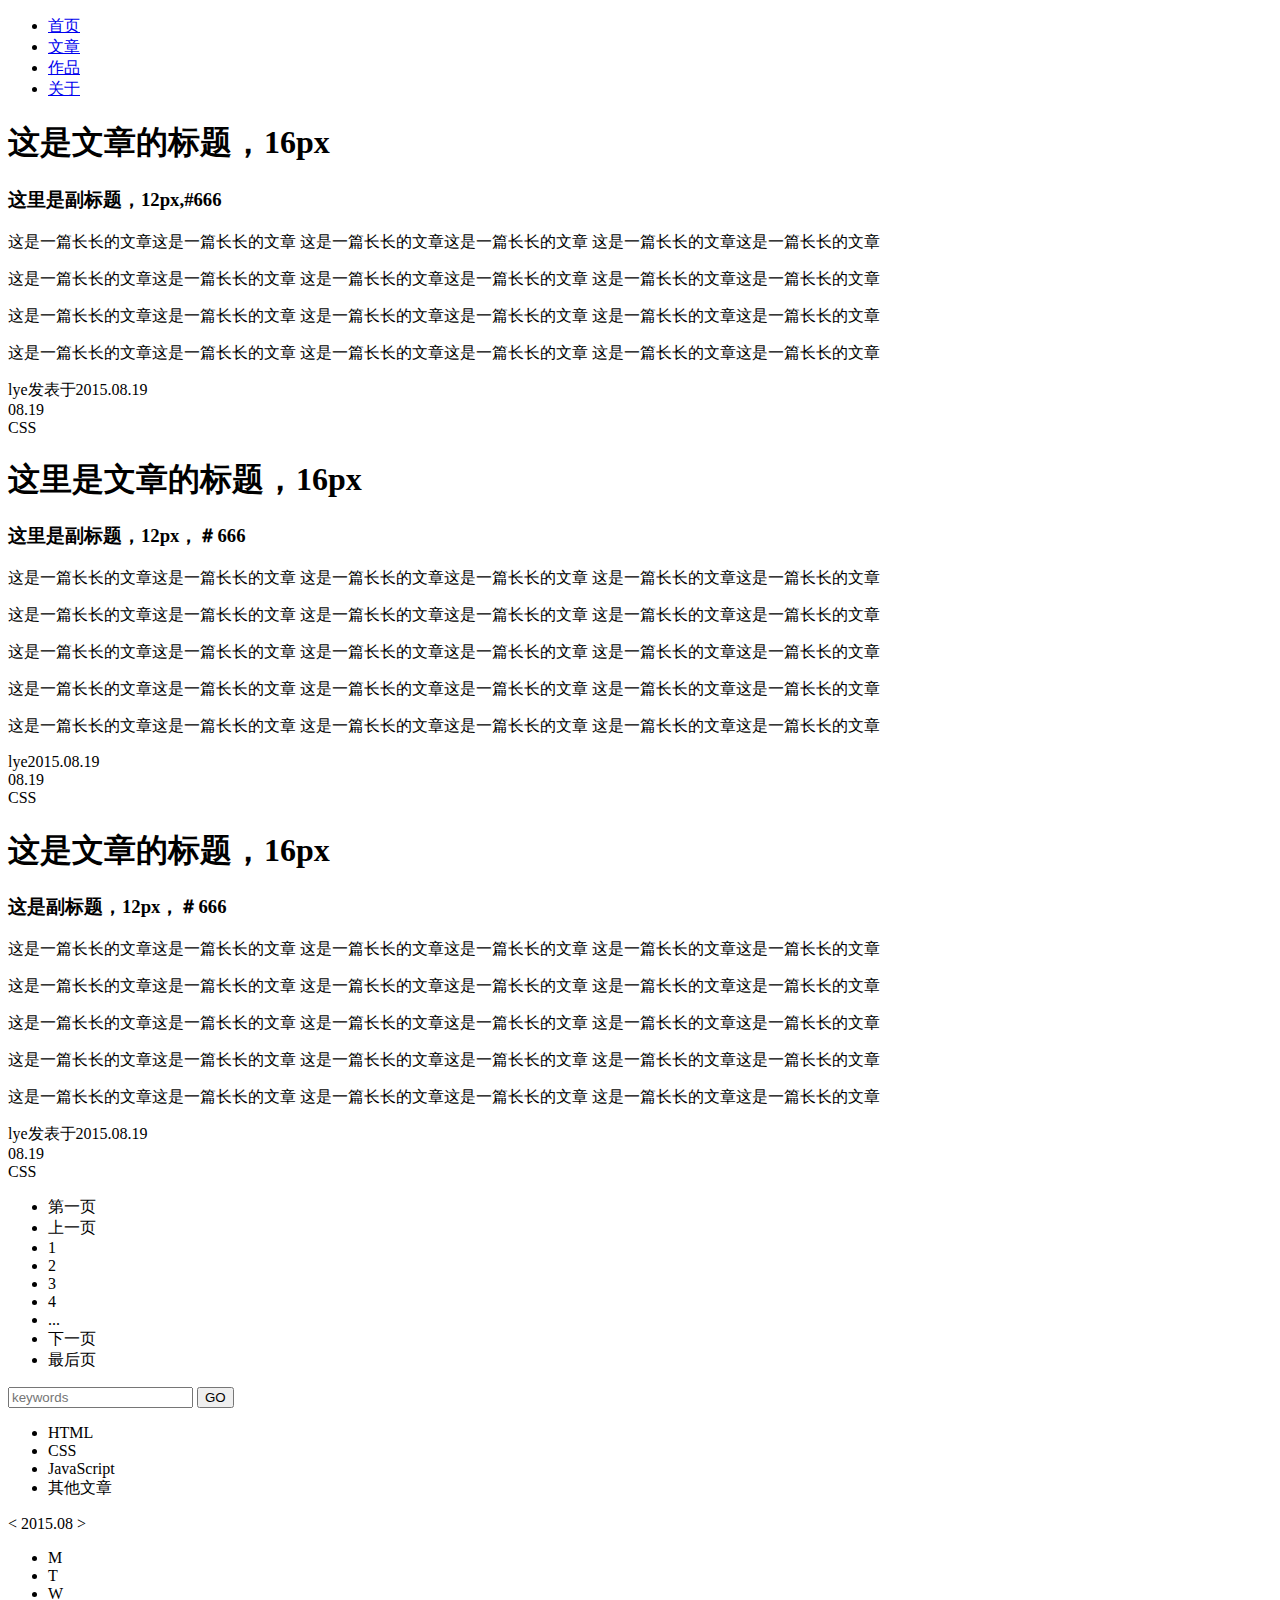
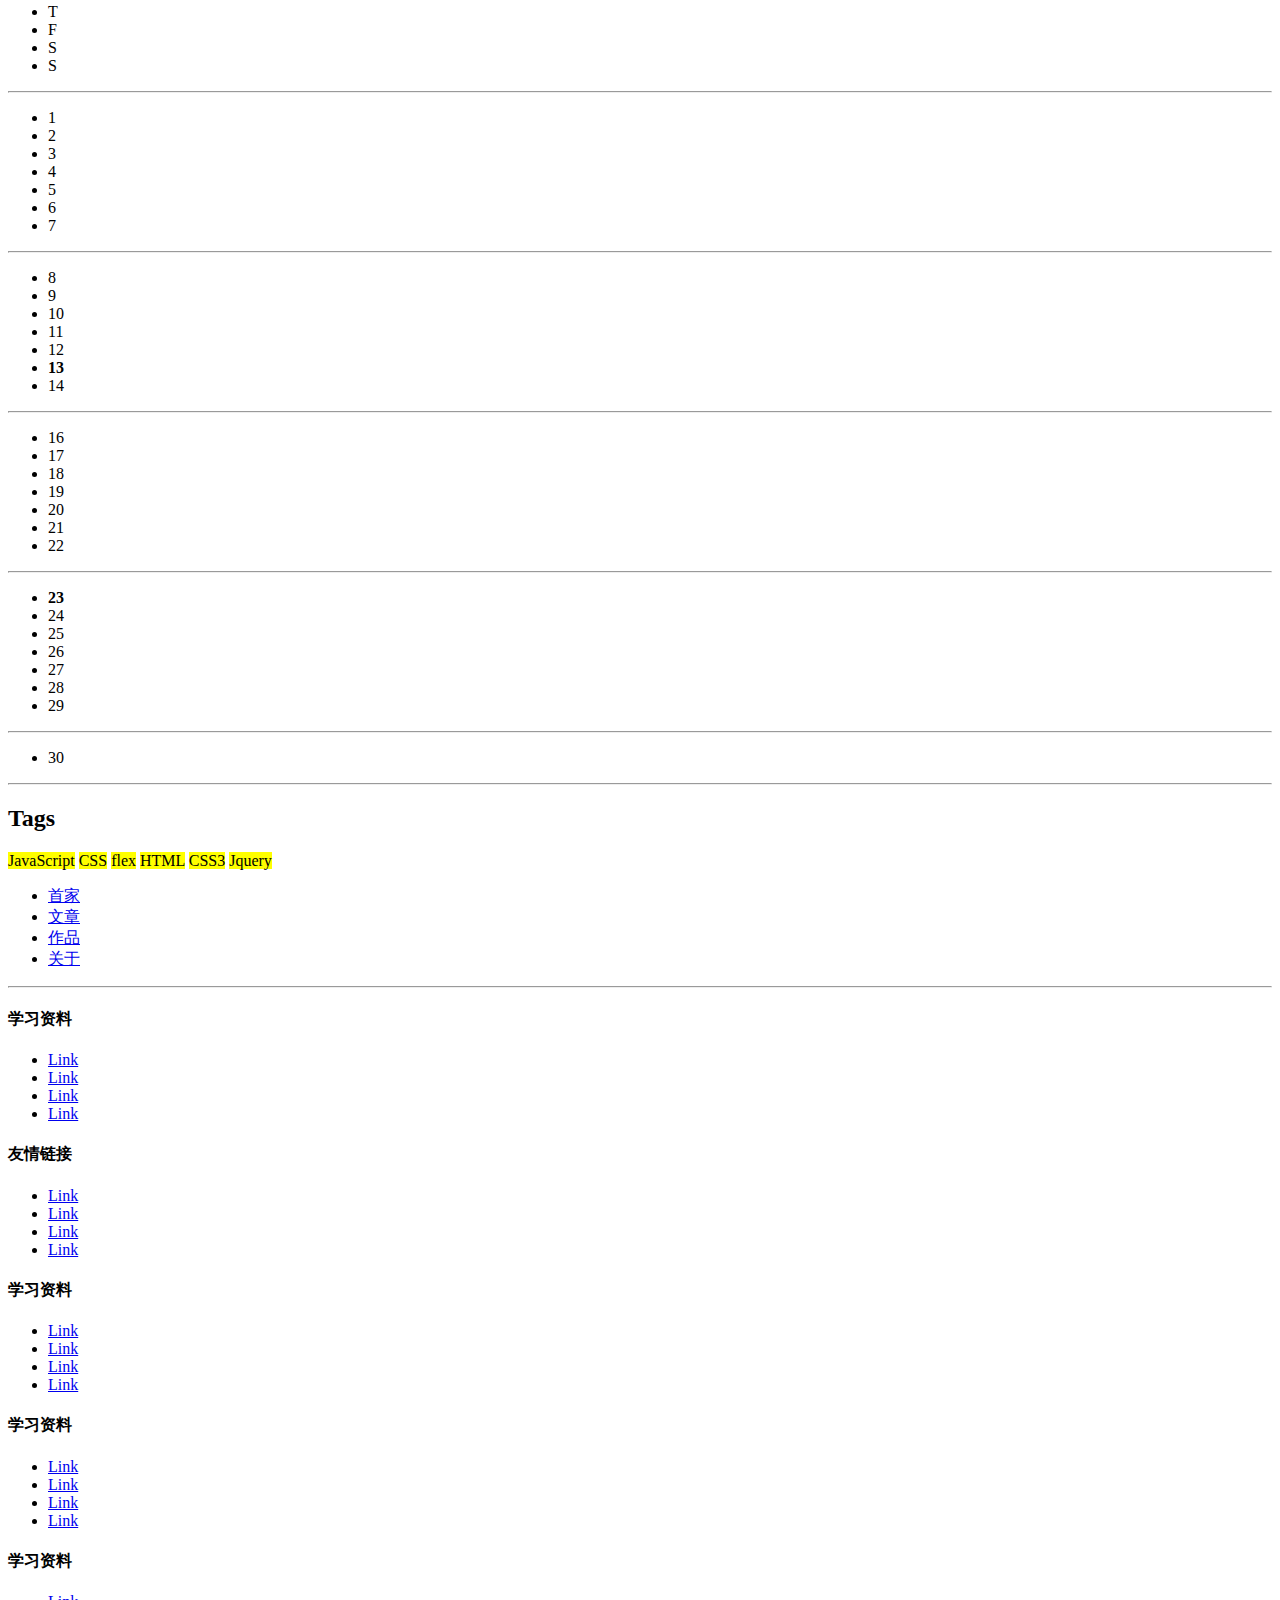
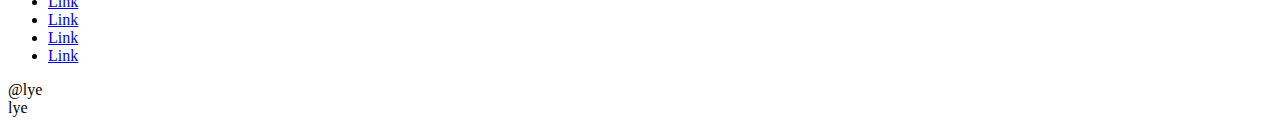
<file: blog.html>
<!DOCTYPE html>
<html>
<head lang="zh-CN">
    <meta charset="UTF-8" http-equiv="X-UA-Compatible" content="IE=edge,chrome=1">  
    <title>Lye's blog</title>
    <link href="css/style.css" rel="stylesheet">
    

</head>
<body>
    <!--导航部分-->
    <header>
        <nav>
            <a href="#"><div class="nav-logo"></a>
            <ul class="nav-menu">
                <li><a href="index.html">首页</a></li>
                <li><a href="index.html">文章</a></li>
                <li><a href="index.html">作品</a></li>
                <li><a href="index.html">关于</a></li>
            </ul>
        </nav>
        <a href="https://github.com/lyesnake" target="_blank">
            <div class="nav-icon"></div>
        </a>
    </header>
    <!--导航结束-->
    
    
    <!--主体内容-->
    <div class="main-body">
        <div class="m-content">
            <div class="m-main">
                <!--博客文章-->
                <div class="blog">
                    <div class="b-item">
                        <div class="b-article">
                            <hgroup class="b-title">
                                <h1>这是文章的标题，16px</h1>
                                <h3>这里是副标题，12px,#666</h3>
                            </hgroup>
                            <article class="b-text">
                                <p>
                                这是一篇长长的文章这是一篇长长的文章
                                这是一篇长长的文章这是一篇长长的文章
                                这是一篇长长的文章这是一篇长长的文章
                                </p>
                                <p>
                                这是一篇长长的文章这是一篇长长的文章
                                这是一篇长长的文章这是一篇长长的文章
                                这是一篇长长的文章这是一篇长长的文章
                                </p>
                                  <p>
                                这是一篇长长的文章这是一篇长长的文章
                                这是一篇长长的文章这是一篇长长的文章
                                这是一篇长长的文章这是一篇长长的文章
                                </p>
                                  <p>
                                这是一篇长长的文章这是一篇长长的文章
                                这是一篇长长的文章这是一篇长长的文章
                                这是一篇长长的文章这是一篇长长的文章
                                </p>
                            </article>
                            <div class="b-time">
                                <span class="b-author">lye</span>发表于<time>2015.08.19</time>
                            </div>
                        </div>
                        <div class="b-summary">
                            <div class="b-s-time">08.19</div>
                            <div class="b-s-category">CSS</div>
                        </div>
                    </div>
                    <div class="b-article">
                        <hgroup class="b-title">
                            <h1>这里是文章的标题，16px</h1>
                            <h3>这里是副标题，12px，＃666</h3>
                        </hgroup>
                        <article class="b-text">
                          <p>
                                这是一篇长长的文章这是一篇长长的文章
                                这是一篇长长的文章这是一篇长长的文章
                                这是一篇长长的文章这是一篇长长的文章
                          </p>
                          <p>
                                这是一篇长长的文章这是一篇长长的文章
                                这是一篇长长的文章这是一篇长长的文章
                                这是一篇长长的文章这是一篇长长的文章
                           </p>
                           <p>
                                这是一篇长长的文章这是一篇长长的文章
                                这是一篇长长的文章这是一篇长长的文章
                                这是一篇长长的文章这是一篇长长的文章
                            </p>
                            <p>
                                这是一篇长长的文章这是一篇长长的文章
                                这是一篇长长的文章这是一篇长长的文章
                                这是一篇长长的文章这是一篇长长的文章
                            </p>
                            <p>
                                这是一篇长长的文章这是一篇长长的文章
                                这是一篇长长的文章这是一篇长长的文章
                                这是一篇长长的文章这是一篇长长的文章
                            </p>
                        </article>
                        <div class="b-time">
                            <span class="b-author">lye</span><time>2015.08.19</time>
                        </div>
                    </div>
                    <div class="b-summary">
                        <div class="b-s-time">08.19</div>
                        <div class="b-s-category">CSS</div>
                    </div>
                </div>
                <div class="b-item">
                    <div class="b-article">
                        <hgroup class="b-title">
                            <h1>这是文章的标题，16px</h1>
                            <h3>这是副标题，12px，＃666</h3>
                        </hgroup>
                        <article class="b-text">
                          <p>
                                这是一篇长长的文章这是一篇长长的文章
                                这是一篇长长的文章这是一篇长长的文章
                                这是一篇长长的文章这是一篇长长的文章
                                </p>
                                  <p>
                                这是一篇长长的文章这是一篇长长的文章
                                这是一篇长长的文章这是一篇长长的文章
                                这是一篇长长的文章这是一篇长长的文章
                                </p>
                                  <p>
                                这是一篇长长的文章这是一篇长长的文章
                                这是一篇长长的文章这是一篇长长的文章
                                这是一篇长长的文章这是一篇长长的文章
                                </p>
                                  <p>
                                这是一篇长长的文章这是一篇长长的文章
                                这是一篇长长的文章这是一篇长长的文章
                                这是一篇长长的文章这是一篇长长的文章
                                </p>
                                  <p>
                                这是一篇长长的文章这是一篇长长的文章
                                这是一篇长长的文章这是一篇长长的文章
                                这是一篇长长的文章这是一篇长长的文章
                                </p>
                        </article>
                        <div class="b-time">
                            <span class="b-author">lye</span>发表于<time>2015.08.19</time>
                        </div>
                        </div>
                        <div class="b-summary">
                            <div class="b-s-time">08.19</div>
                            <div class="b-s-category">CSS</div>
                        </div>
                    </div>
                    <div class="b-page">
                        <ul>
                            <li>第一页</li>
                            <li>上一页</li>
                            <li class="active">1</li>
                            <li>2</li>
                            <li>3</li>
                            <li>4</li>
                            <li>...</li>
                            <li>下一页</li>
                            <li>最后页</li>
                        </ul>
                </div>
            </div>
            <!--博客结束-->
        </div>
        <!--侧边开始-->
        <aside class="m-aside">
            <!--搜索框开始-->
            <div class="m-search">
                <div class="m-s-form">
                    <input type="text" placeholder="keywords" class="m-s-input">
                    <input type="submit" class="m-s-btn" value="GO">
                    <div class="m-s-icon"></div>
                </div>
               </div>
               <!--搜索框结束-->
               <!--分类导航开始-->
               <div class="b-category">
                   <ul>
                       <li>HTML</li>
                       <li>CSS</li>
                       <li>JavaScript</li>
                       <li> 其他文章</li>
                   </ul>
               </div>
               <!--  分类导航结束-->
               <!--日历开始-->
               <div class="b-calendar">
                   <div class="b-c-date">
                       <span class="b-c-lt">&lt;</span>
                       2015.08
                       <span class="b-c-gt">&gt;</span>
                   </div>
                   <div class="b-c-week">
                       <ul>
                           <li>M</li>
                           <li>T</li>
                           <li>W</li>
                           <li>T</li>
                           <li>F</li>
                           <li>S</li>
                           <li>S</li>
                       </ul>
                       <hr>
                   </div>
                   <div class="b-c-day">
                       <ul>
                           <li>1</li>
                           <li>2</li>
                           <li>3</li>
                           <li>4</li>
                           <li>5</li>
                           <li>6</li>
                           <li>7</li>
                       </ul>
                       <hr>
                       <ul>
                           <li>8</li>
                           <li>9</li>
                           <li>10</li>
                           <li>11</li>
                           <li>12</li>
                           <li><b>13</b></li>
                           <li>14</li>
                       </ul>
                       <hr>
                        <ul>
                            <li>16</li>
                            <li>17</li>
                            <li>18</li>
                            <li>19</li>
                            <li>20</li>
                            <li>21</li>
                            <li>22</li>
                        </ul>
                        <hr>
                        <ul>
                            <li><b>23</b></li>
                            <li>24</li>
                            <li>25</li>
                            <li>26</li>
                            <li>27</li>
                            <li>28</li>
                            <li>29</li>
                        </ul>
                        <hr>
                        <ul>
                            <li>30</li>
                        </ul>
                        <hr>
                   </div>
                   </div>
                   <!--日历结束-->
                   <!--标签开始-->
                   <div class="b-tag">
                       <h2>Tags</h2>
                       <p>
                           <mark class="b-t-lr">JavaScript</mark>
                           <mark class="b-t-lr">CSS</mark>
                           <mark class="b-t-lr">flex</mark>
                           <mark class="b-t-lr">HTML</mark>
                           <mark class="b-t-lr">CSS3</mark>
                           <mark class="b-t-lr">Jquery</mark>
                       </p>
                   </div>
                   <!--标签结束-->
                   </aside>
                   <!-- 侧边结束-->
               </div>
             </div>
            <!--主体结束-->
            <!--页脚-->
            <footer>
                <!--页脚菜单-->
                <div class="ft-menu">
                    <ul>
                        <li><a href="index.html">首家</a></li>
                        <li><a href="blog.html">文章</a></li>
                        <li><a href="gallery.html">作品</a></li>
                        <li><a href="about.html">关于</a></li>
                    </ul>
                </div>
                <!--页脚菜单结束-->
                <hr>
                <!--页脚内容-->
                <div class="ft-content">
                    <div class="ft-link">
                        <div class="link">
                            <h4>学习资料</h4>
                            <ul>
                                <li><a href="#">Link</a></li>
                                <li><a href="#">Link</a></li>
                                <li><a href="#">Link</a></li>
                                <li><a href="#">Link</a></li>
                            </ul>
                    </div>
                     <div class="link">
                            <h4>友情链接</h4>
                            <ul>
                                <li><a href="#">Link</a></li>
                                <li><a href="#">Link</a></li>
                                <li><a href="#">Link</a></li>
                                <li><a href="#">Link</a></li>
                            </ul>
                    </div>
                     <div class="link">
                            <h4>学习资料</h4>
                            <ul>
                                <li><a href="#">Link</a></li>
                                <li><a href="#">Link</a></li>
                                <li><a href="#">Link</a></li>
                                <li><a href="#">Link</a></li>
                            </ul>
                    </div>
                     <div class="link">
                            <h4>学习资料</h4>
                            <ul>
                                <li><a href="#">Link</a></li>
                                <li><a href="#">Link</a></li>
                                <li><a href="#">Link</a></li>
                                <li><a href="#">Link</a></li>
                            </ul>
                    </div>
                     <div class="link">
                            <h4>学习资料</h4>
                            <ul>
                                <li><a href="#">Link</a></li>
                                <li><a href="#">Link</a></li>
                                <li><a href="#">Link</a></li>
                                <li><a href="#">Link</a></li>
                            </ul>
                    </div>
                </div>
              </div>
              <!--页脚内容结束-->
              <!--网站信息-->
              <div class="ft-info">
                  <div class="author">@lye</div>
                  <a href="https://github/lyesnake" target="_blank">
                      <div class="ft-icon"></div>
                  </a>
              </div>
              <!--网站信息-->
              <div class="ft-info">
                  <div class="author">lye</div>
                  <a href="httfs://github.com/lye" target="_blank">
                  <div class="ft-icon"></div>
                  </a>
              </div>
              <!--网站信息结束-->
            </footer>
            <!--页脚结束-->
        
   
</body>
</html>
</file>
<file: css/style.css>
{\rtf1\ansi\ansicpg936\cocoartf1347\cocoasubrtf570
{\fonttbl\f0\fswiss\fcharset0 Helvetica;}
{\colortbl;\red255\green255\blue255;}
\paperw11900\paperh16840\margl1440\margr1440\vieww10800\viewh8400\viewkind0
\pard\tx566\tx1133\tx1700\tx2267\tx2834\tx3401\tx3968\tx4535\tx5102\tx5669\tx6236\tx6803\pardirnatural

\f0\fs24 \cf0   }
</file>
